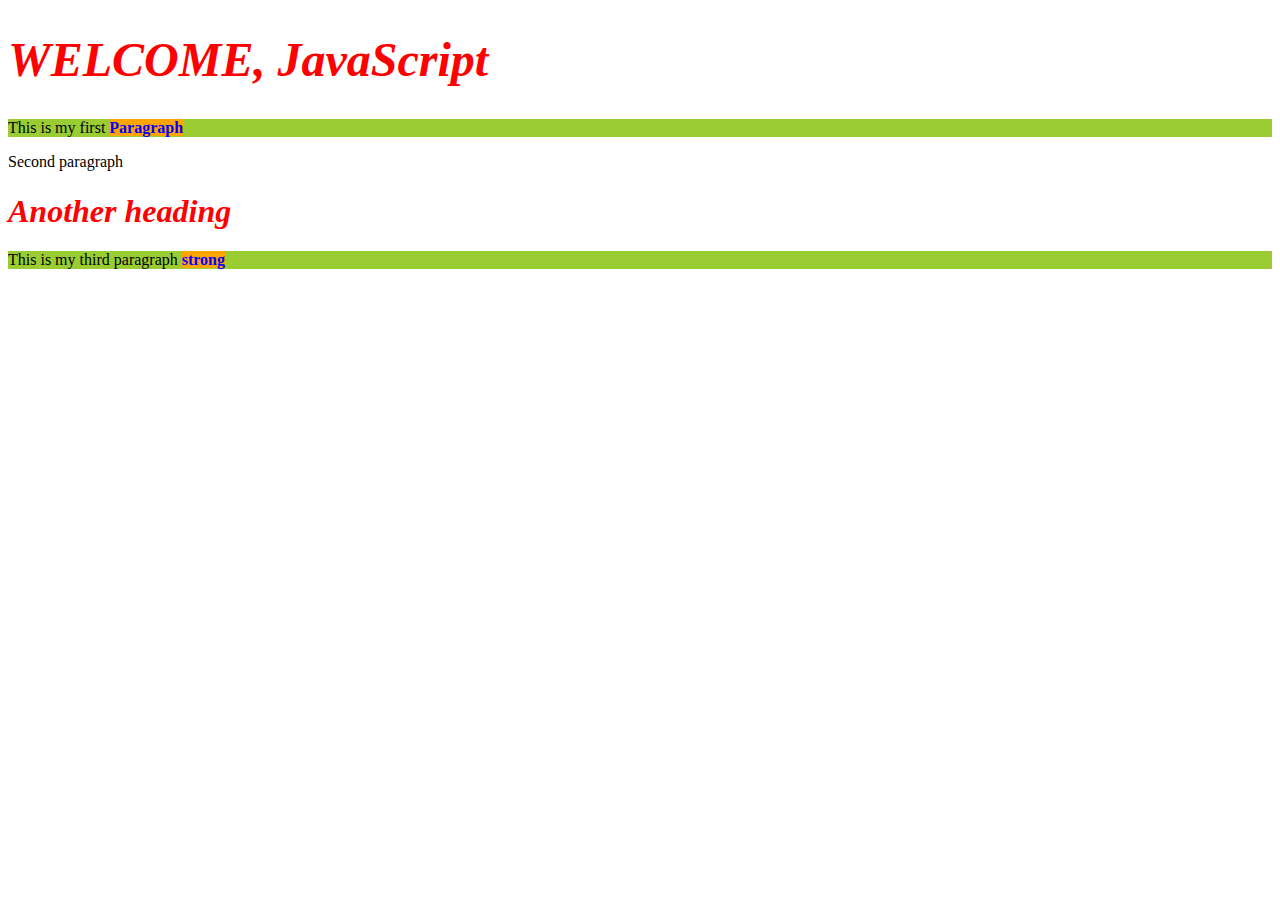
<file: Ch-7-HTML-DOM-CSS/index.html>
<!DOCTYPE html>
<html>
    <head>
        <title>HELLO</title>
        <script src="script.js"></script> <!---Links JS with html-->
        <link rel="stylesheet" href="style.css"> <!--link element will never contain content so no closing tag-->
    </head>

    <body>
        <h1 id="main-heading">WELCOME, <strong>JavaScript</strong></h1>
        <p class="highlight">This is my first <strong>Paragraph</strong></p>
        <p>Second paragraph</p>
        <h1>Another heading</h1>
        <p class="highlight">This is my third paragraph <strong>strong</strong></p>
        
    </body>
</html>
</file>
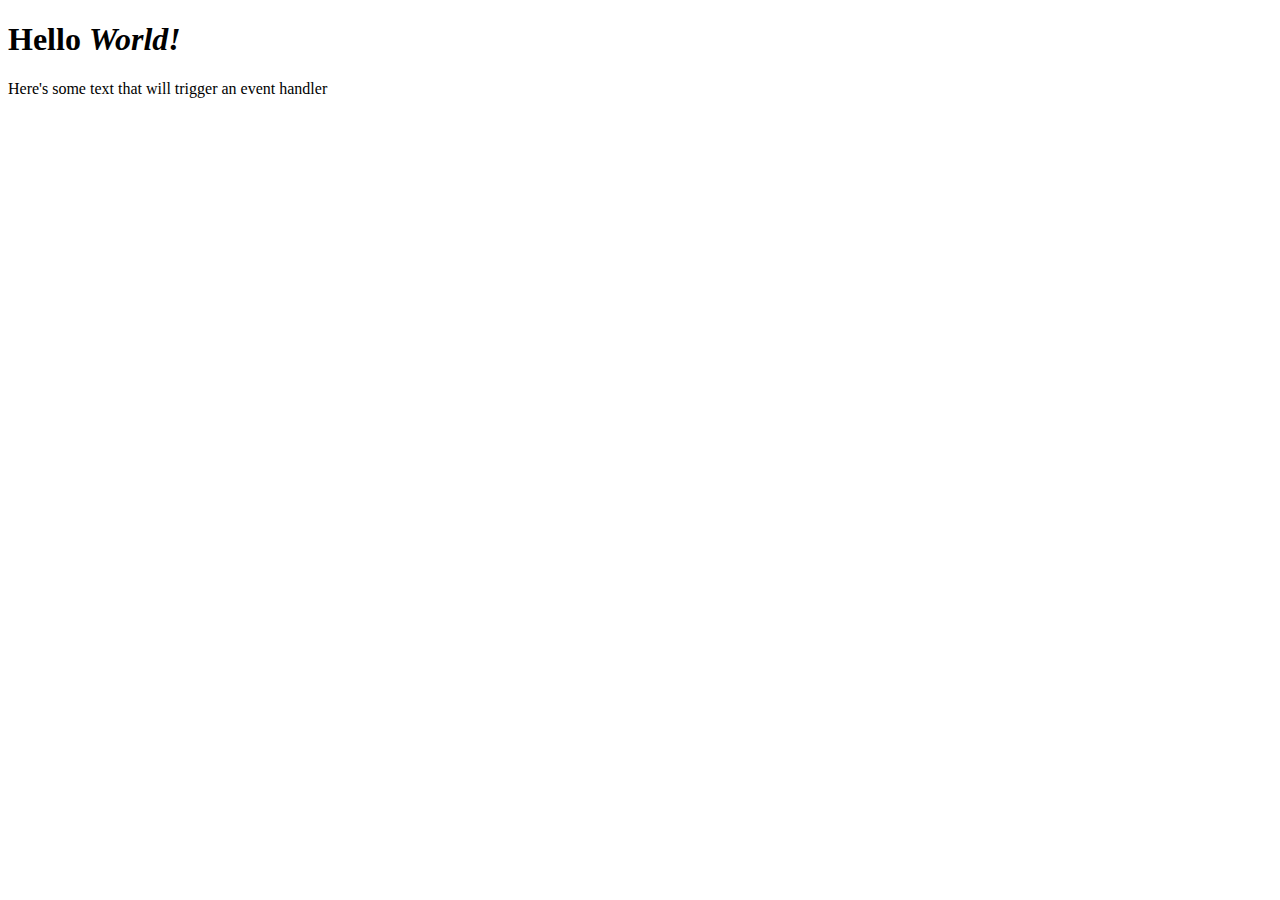
<file: Ch8-EventBased-Programming/index.html>
<!DOCTYPE html>
<html>
    <head>
        <title>Event Handlers</title>
    </head>
    <body>
        <h1 id="main-heading">Hello <em>World!</em></h1>
        <p id="par-function">Here's some text that will trigger an event handler</p>
        <script src="script.js"></script> <!--placing script src here will ensure all page content will be loaded before the JS is run, as opposed to putting in the head element-->
    </body>
</html>
</file>
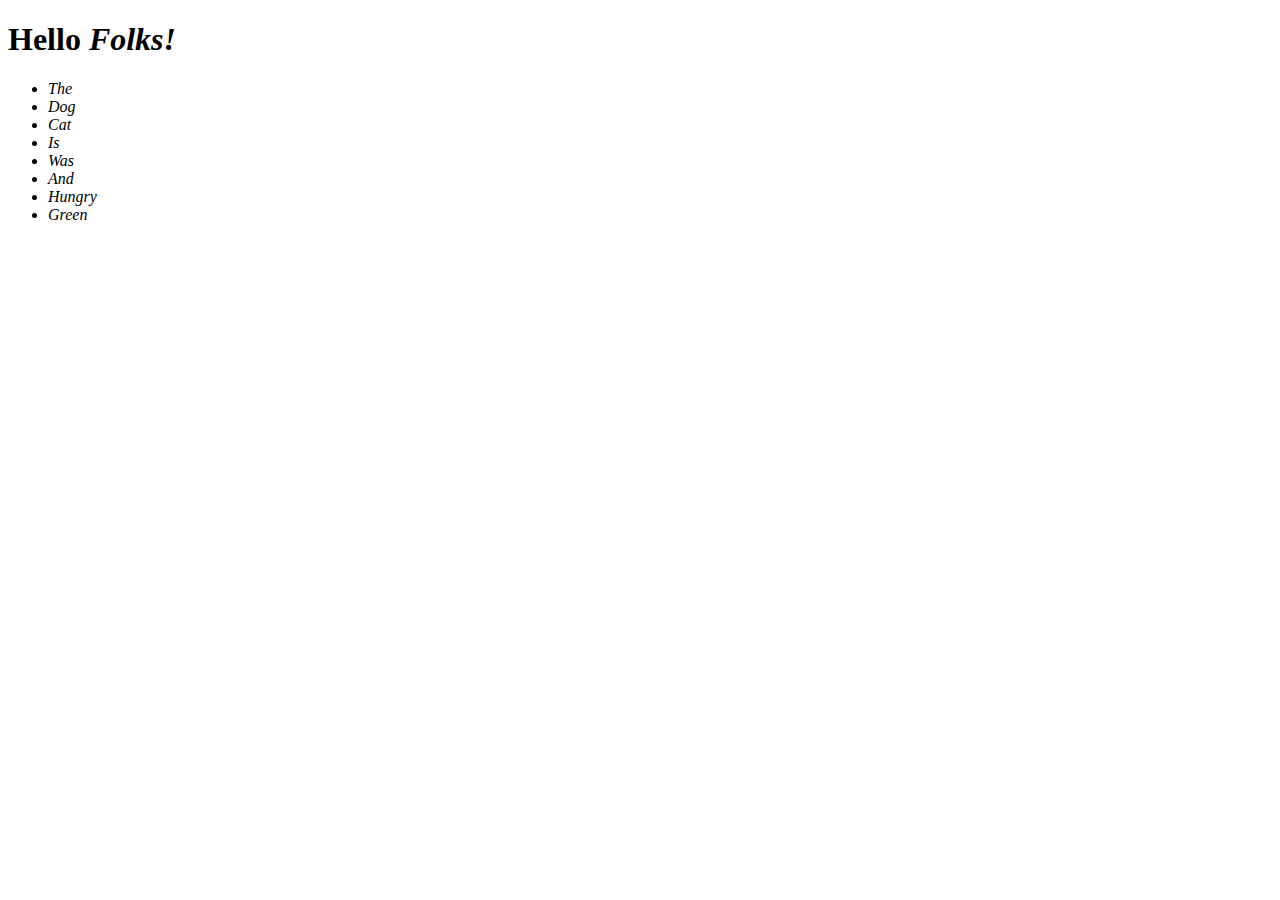
<file: Ch8-EventDelegation_Example/index.html>
<!DOCTYPE html>
<html>
    <head>
        <title>Event Handlers</title>
    </head>
    <body>
        <h1 id="main-heading">Hello <em>Folks!<em></h1>

            <ul id="word-list">
                <li>The</li>
                <li>Dog</li>
                <li>Cat</li>
                <li>Is</li>
                <li>Was</li>
                <li>And</li>
                <li>Hungry</li>
                <li>Green</li>
            </ul>

            <p id="sentance"></p>

            <script src="script.js"></script>
    </body>
</html>
</file>
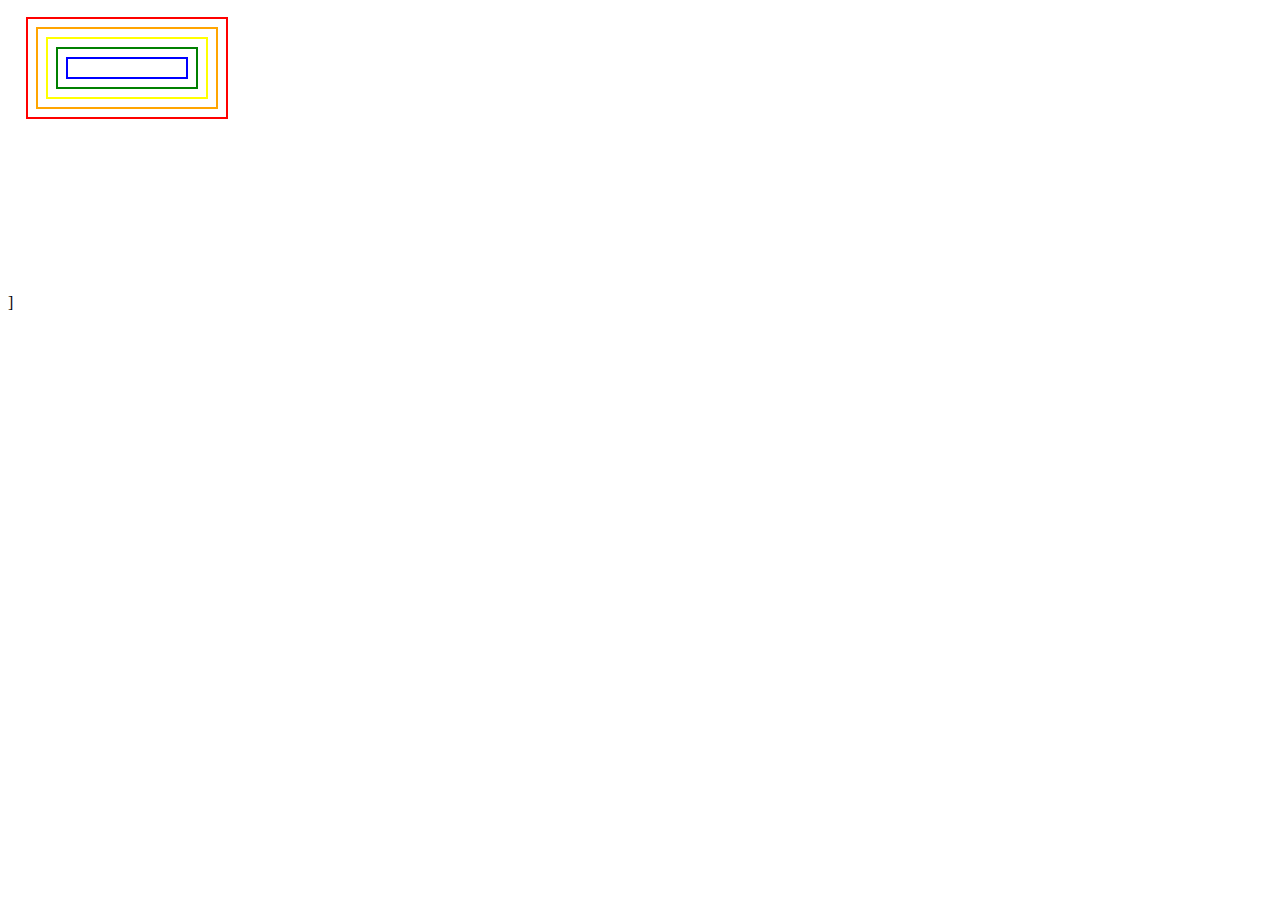
<file: Ch9-Canvas-Element/index.html>
<!DOCTYPE html>
<html>
    <head>]
        <title>Canvas</title>
    </head>
    <body>
        <canvas id="canvas" width="300" height="300"></canvas>
        <script src="script.js"></script>
    </body>
</html>
</file>
<file: Ch-7-HTML-DOM-CSS/style.css>
h1 {
    color:red;
    font-style: italic;
}

#main-heading{
    font-size: 48px;
}

 /*descendent selector..means only matches if a descendent of some other specified element and can add multiple descendent selectors like "html body p strong*/
p strong{         
    color: blue;
}

.highlight{
    background-color: yellowgreen;
}

/*Descendent selector of .highlight class*/
.highlight strong{
    background-color: orange;
}
</file>
